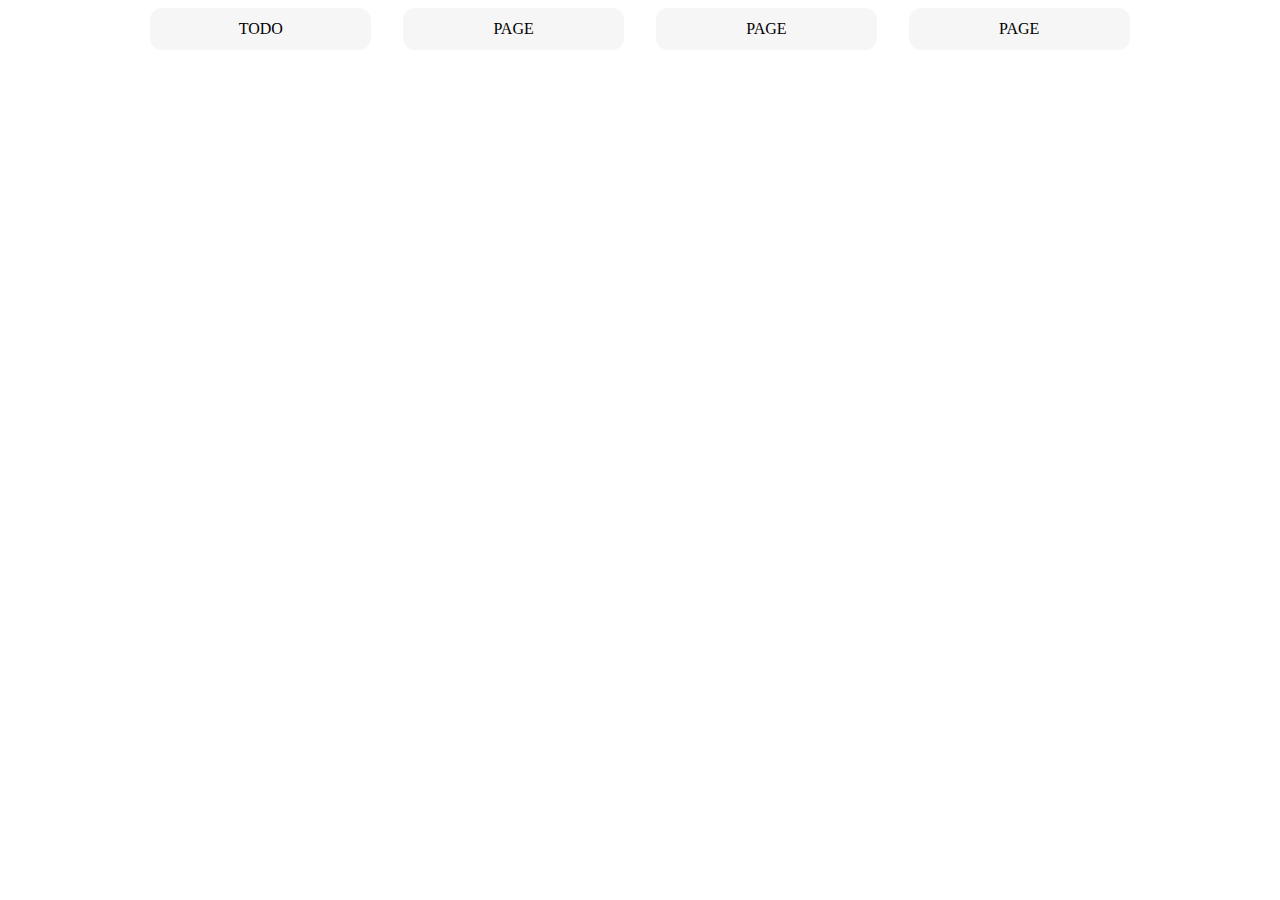
<file: index.html>
<!DOCTYPE html>
<html lang="en">
<head>
    <meta charset="UTF-8">
    <meta http-equiv="X-UA-Compatible" content="IE=edge">
    <meta name="viewport" content="width=device-width, initial-scale=1.0">
    <link rel="stylesheet" href="style.min.css">
    <title>Document</title>
</head>
<body>
    <section>
        <div class="container">
            <div class="link"><div class="content"><div class="sublinks"><a href="./todo/index.html">HTML FILE</a><a href="./todo/app.js">JS FILE</a></div><a href="./todo">TODO</a></div></div>
            <div class="link"><div class="content"><div class="sublinks"><a href="">HTML FILE</a><a href="">JS FILE</a></div><a href="">PAGE</a></div></div>
            <div class="link"><div class="content"><div class="sublinks"><a href="">HTML FILE</a><a href="">JS FILE</a></div><a href="">PAGE</a></div></div>
            <div class="link"><div class="content"><div class="sublinks"><a href="">HTML FILE</a><a href="">JS FILE</a></div><a href="">PAGE</a></div></div>
        </div>
    </section>
</body>
</html>
</file>
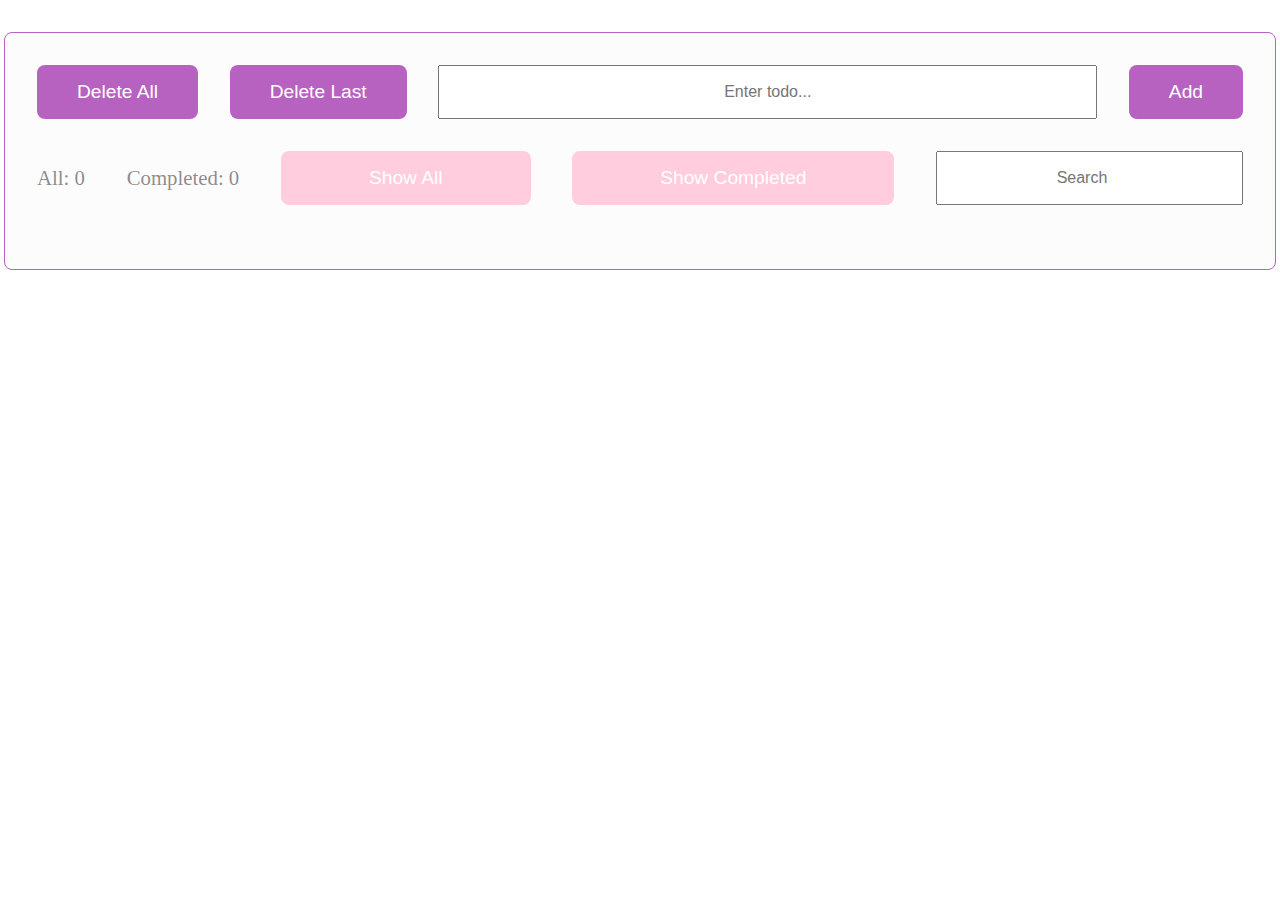
<file: todo/index.html>
<!DOCTYPE html>
<html lang="en">
  <head>
    <meta charset="UTF-8" />
    <meta http-equiv="X-UA-Compatible" content="IE=edge" />
    <meta name="viewport" content="width=device-width, initial-scale=1.0" />
    <title>ToDo</title>
    <link rel="stylesheet" href="./style.min.css" />
  </head>
  <body>
    <div id="root"></div>
  </body>
  <script src="./app.js"></script>
</html>
</file>
<file: style.min.css>
.container{max-width:80%;margin:auto;display:-webkit-box;display:-ms-flexbox;display:flex;-ms-flex-wrap:wrap;flex-wrap:wrap}.link{width:25%;text-align:center}.link .content{padding:0 1rem;position:relative}.link a{border-radius:0.25rem;background:#f6f6f6;color:#000;text-decoration:none;display:block;padding:0.75rem;border-radius:0.75rem}.sublinks{width:100%;opacity:0;-webkit-transform:scale(0);transform:scale(0);z-index:-1;position:absolute;top:50px;-webkit-transition:all 0.25s ease-in-out;transition:all 0.25s ease-in-out}.sublinks a{margin-bottom:0.75rem}.link:hover .sublinks{opacity:1;-webkit-transform:scale(1);transform:scale(1);z-index:2}
/*# sourceMappingURL=style.min.css.map */
</file>
<file: todo/style.min.css>
body{overflow-x:hidden}*{-webkit-box-sizing:border-box;box-sizing:border-box;margin:0;padding:0}.container{max-width:1272px;border:1px solid #b762c1;border-radius:0.5rem;background-color:#fcfcfc;padding:2rem;margin:2rem auto}p{font-size:1.3rem;line-height:1.875rem;margin:0}button{border:0;background:0;padding:0;font-size:1.2rem;cursor:pointer;-webkit-transition:all 0.2s ease-in-out;transition:all 0.2s ease-in-out;border-radius:0.5rem;color:#fff}input{color:#535151ec;text-align:center;font-size:1rem}.todo__enter{display:-webkit-box;display:-ms-flexbox;display:flex;-webkit-box-orient:horizontal;-webkit-box-direction:normal;-ms-flex-direction:row;flex-direction:row;-webkit-box-pack:justify;-ms-flex-pack:justify;justify-content:space-between;-ms-flex-wrap:nowrap;flex-wrap:nowrap}.todo__enter button{background-color:#b762c1;padding:1rem 2.5rem}.todo__enter input{padding:0 14rem}.todo__search{display:-webkit-box;display:-ms-flexbox;display:flex;-webkit-box-orient:horizontal;-webkit-box-direction:normal;-ms-flex-direction:row;flex-direction:row;-webkit-box-pack:justify;-ms-flex-pack:justify;justify-content:space-between;-webkit-box-align:center;-ms-flex-align:center;align-items:center;-ms-flex-wrap:nowrap;flex-wrap:nowrap;padding:2rem 0}.todo__search p{color:#535050a9}.todo__search button{background-color:#ffcddd;padding:1rem 5.5rem}.todo__search input{padding:1rem 3rem}.todo__wrapper{max-width:41rem;padding:2rem 1rem 0.5rem;margin:2.5rem auto;background:#f6d8ee;border-radius:0.5rem}.todo__wrapper[checked="true"]{background:#f7f3e2}.todo__wrapper[checked="true"] .todo__date{color:#b762c1}.todo__wrapper[checked="true"] .todo__name{text-decoration:line-through}.todo__wrapper[checked="true"] .done{background:red}.todo__text{display:-webkit-box;display:-ms-flexbox;display:flex;-webkit-box-orient:horizontal;-webkit-box-direction:normal;-ms-flex-direction:row;flex-direction:row;-webkit-box-pack:center;-ms-flex-pack:center;justify-content:center;-ms-flex-wrap:wrap;flex-wrap:wrap;row-gap:1rem}.todo__text button{background-color:#b762c1;padding:1rem 1.2rem;margin:0 1.5rem}.todo__date{font-size:1rem;text-align:center;width:25rem;color:#52687cab}.todo__name{width:25rem;text-align:center;padding-top:1rem;background:#fff}
/*# sourceMappingURL=style.min.css.map */
</file>
